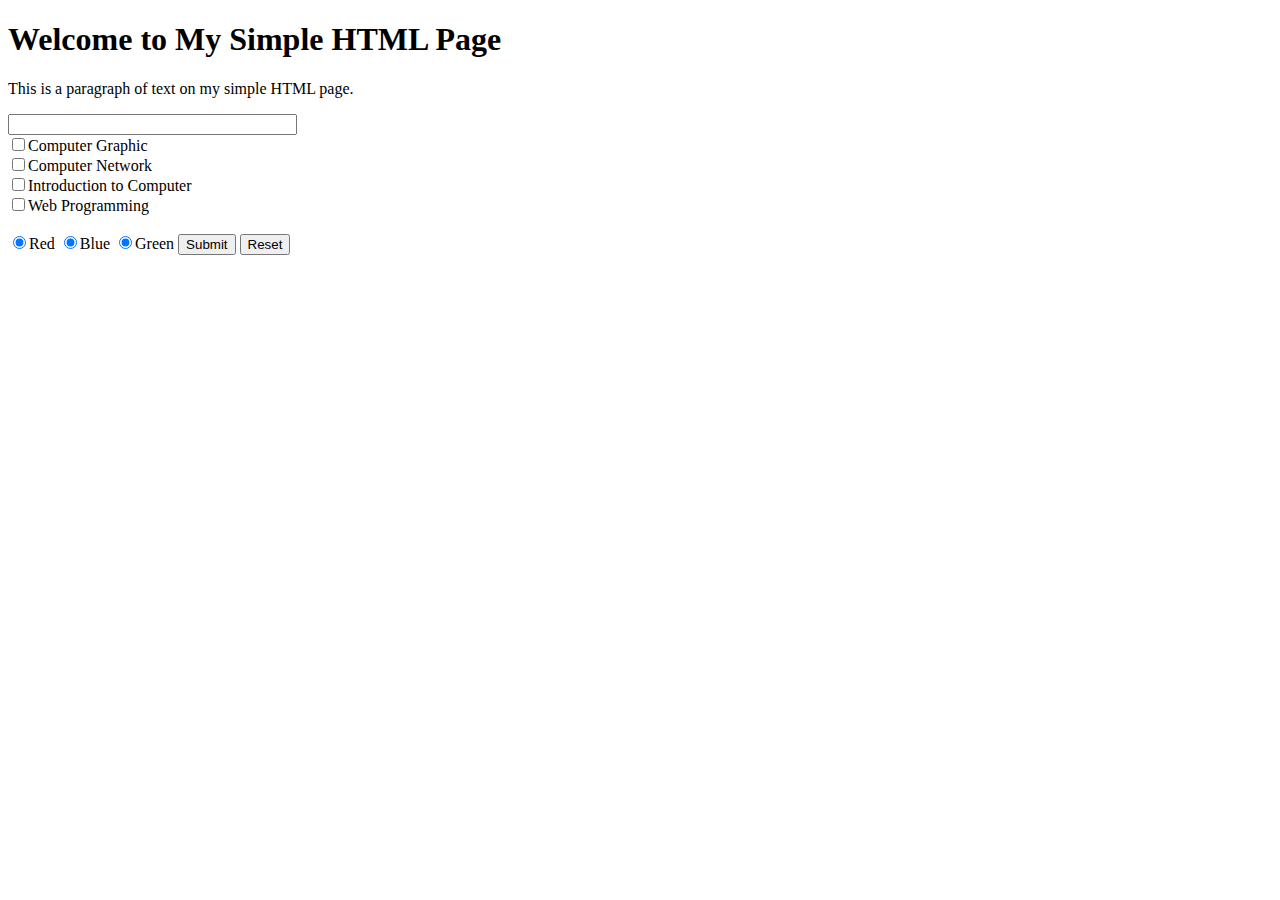
<file: home.html>
<!DOCTYPE html>
<html lang="en">
<head>
    <meta charset="UTF-8">
    <meta name="viewport" content="width=device-width, initial-scale=1.0">
    <title>Simple HTML Page</title>
</head>
<body>
    <h1>Welcome to My Simple HTML Page</h1>
    <p>This is a paragraph of text on my simple HTML page.</p>

    <input type="text" name ="T1" size="33">
    <br>

    <input type="checkbox" name="c1" value="ON">Computer Graphic <br>
    <input type="checkbox" name="c2" value="ON">Computer Network <br>
    <input type="checkbox" name="c3" value="ON">Introduction to Computer<br>
    <input type="checkbox" name="c4" value="ON">Web Programming<br>
    <br>

    <input type="radio" value="r1" checked name="red">Red
    <input type="radio" value="r2" checked name="blue">Blue
    <input type="radio" value="r3" checked name="green">Green

    <input type="submit" value="Submit" name="s1">
    <input type="reset" value="Reset" name="s2">


</body>
</html>
</file>
